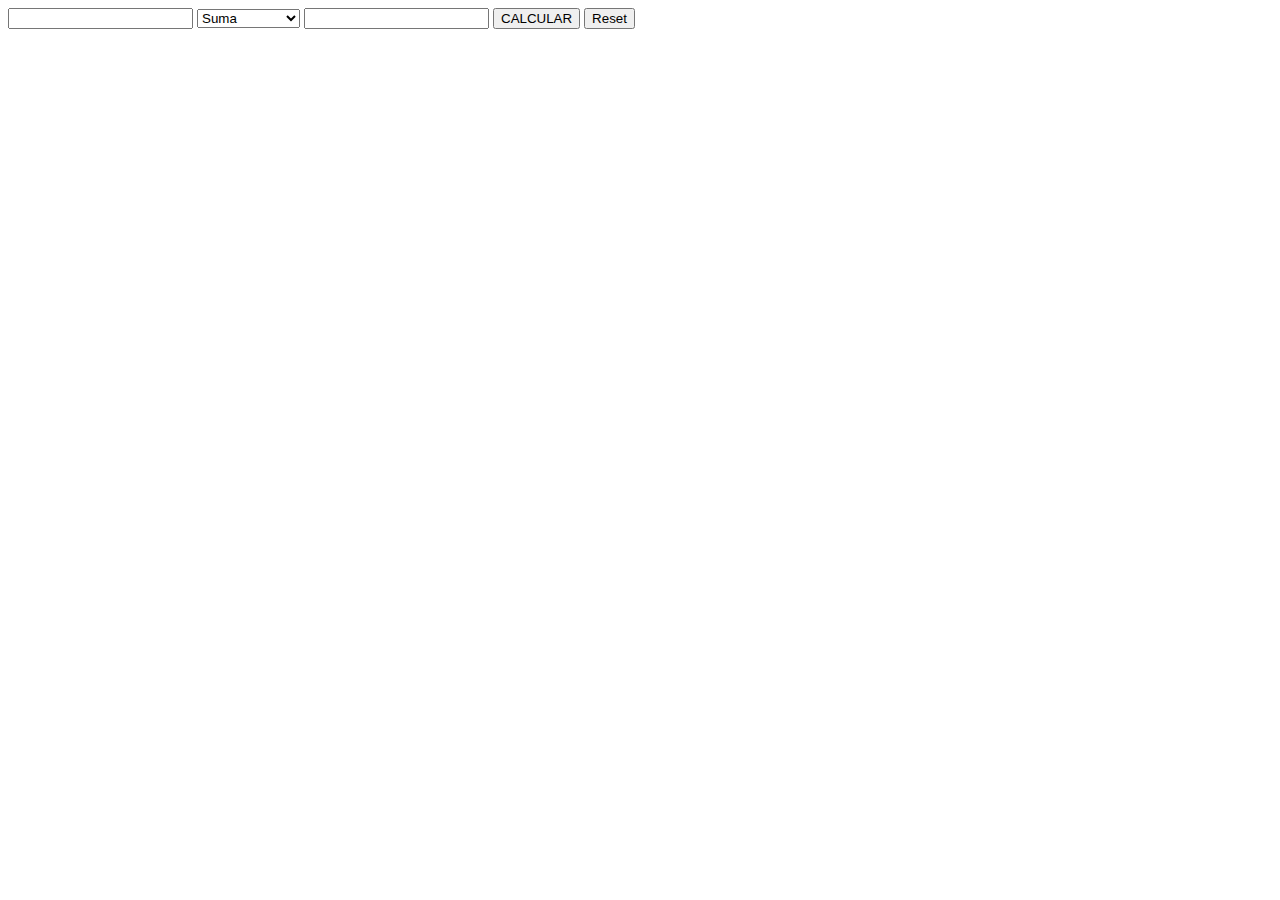
<file: calculadoraBasica/index.html>
<!DOCTYPE html>
<html lang="en">
<head>
    <meta charset="UTF-8">
    <meta name="viewport" content="width=device-width, initial-scale=1.0">
    <title>Calculadora Basica</title>
</head>
<body>
    <input type="number" id = "numero1">
    <select id = "operacion">
        <option value = "suma">Suma</option>
        <option value = "resta">Resta</option>
        <option value = "multiplicacion">Multiplicación</option>
        <option value = "division">División</option>

    </select>
    <input type="number" id = "numero2">
    <button onclick = calculadora()>CALCULAR</button>
    <button onclick = Reset()>Reset</button>
    
    <div id = "resultado"></div>
</body>
<script src = "calculator.js"></script>
</html>
</file>
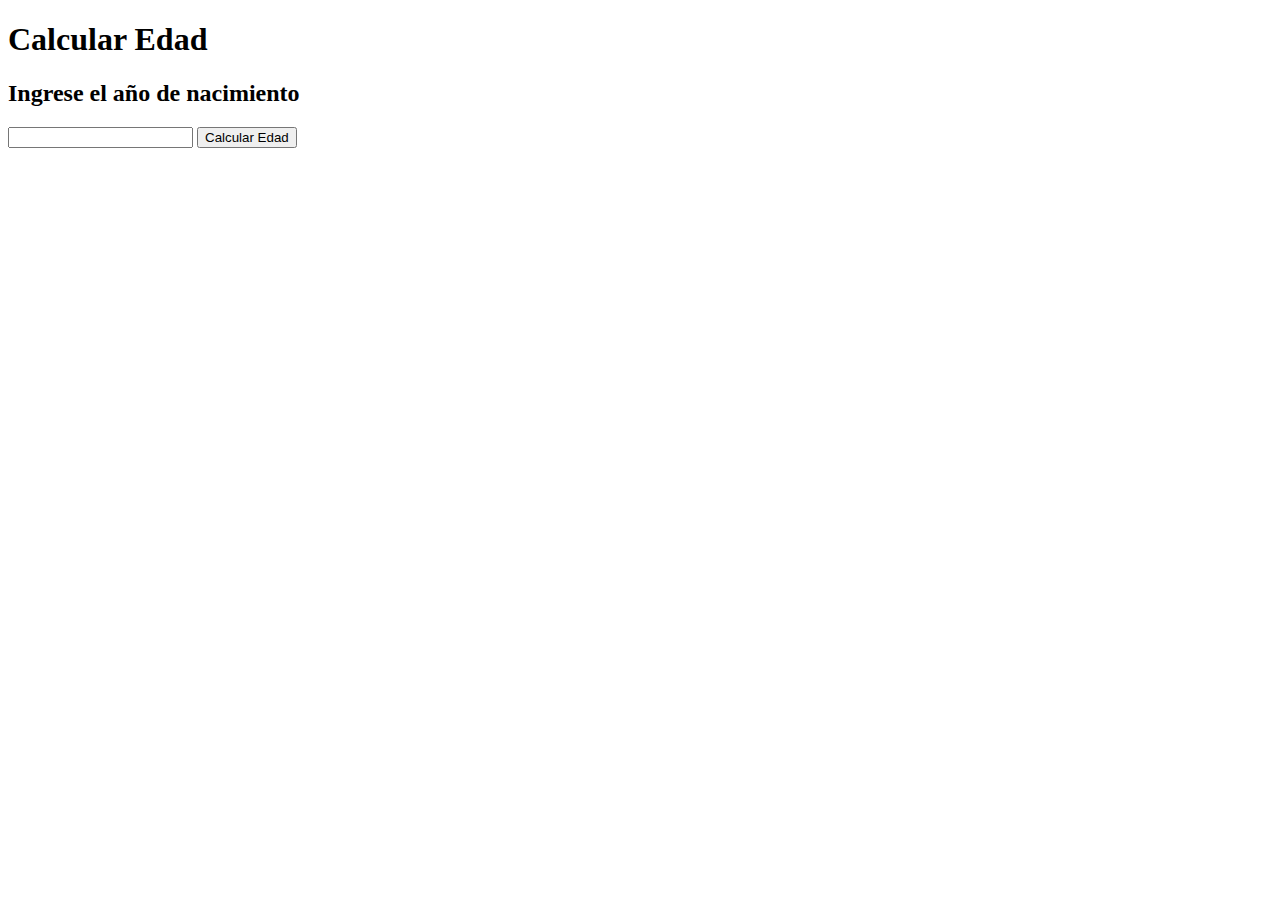
<file: calculaEdad/index.html>
<!DOCTYPE html>
<html lang="en">
<head>
    <meta charset="UTF-8">
    <meta name="viewport" content="width=device-width, initial-scale=1.0">
    <title>Calcular edad</title>
</head>
<body>
    <h1>Calcular Edad</h1>
    <h2>Ingrese el año de nacimiento</h2>
    <input type="number" id = "anioNacimiento">
    <button onclick="calcularEdad()">Calcular Edad</button>
    <p id = "resultado"></p>


    <script src = "script.js"></script>

</body>
</html>
</file>
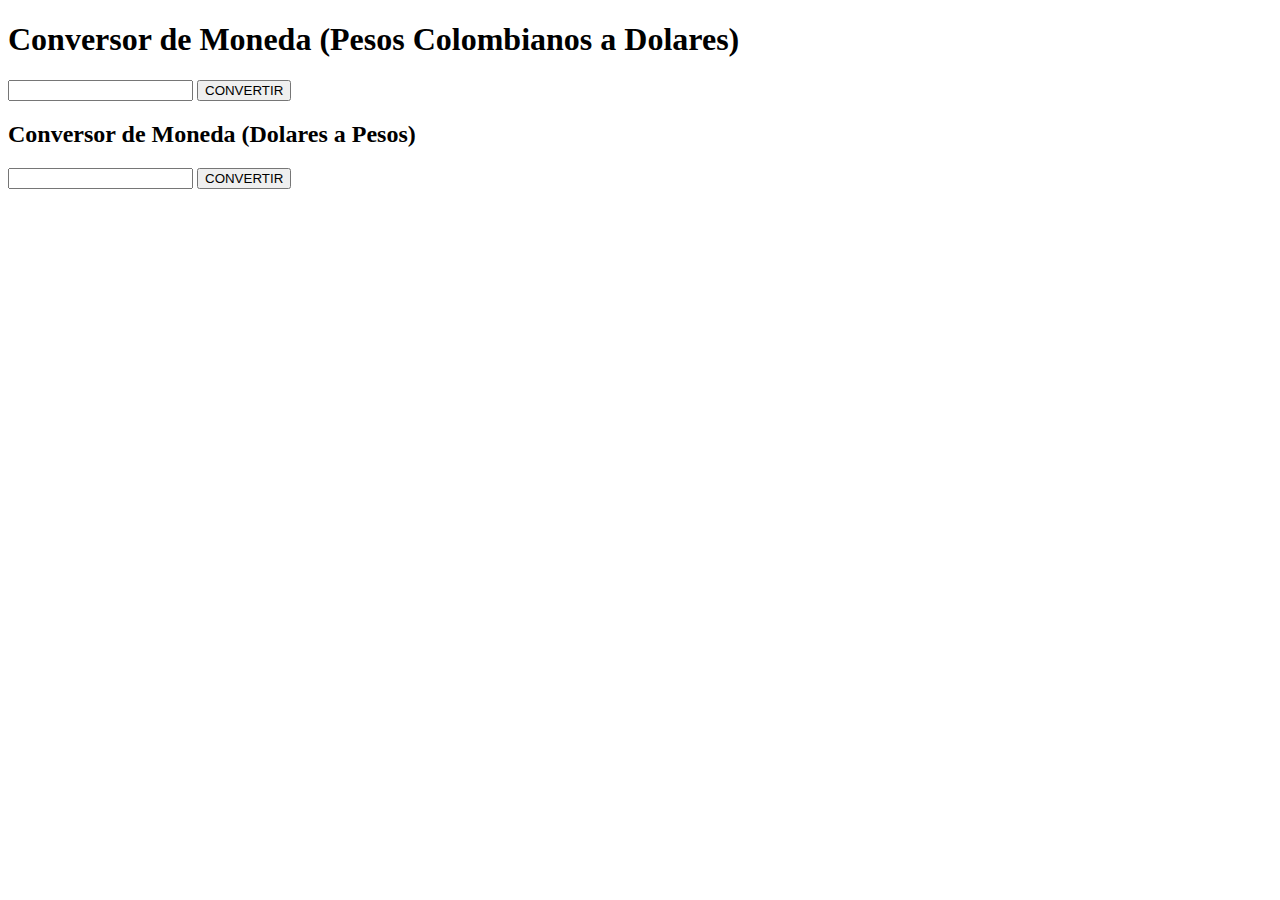
<file: conversionMoneda/index.html>
<!DOCTYPE html>
<html lang="en">
<head>
    <meta charset="UTF-8">
    <meta name="viewport" content="width=device-width, initial-scale=1.0">
    <title>Conversor Moneda</title>
</head>
<body>

    <h1>Conversor de Moneda (Pesos Colombianos a Dolares)</h1>

    <input  type="number" id = "pesos"> 
    <button onclick="convertir()">CONVERTIR</button> 
    <div id = "resultado"></div>


    <h2>Conversor de Moneda (Dolares a Pesos)</h2>

    <input  type="number" id = "dolares"> 
    <button onclick="conversion()">CONVERTIR</button> 
    <div id = "resultado2"></div>




    <script src = "script.js"></script>
    
</body>
</html>
</file>
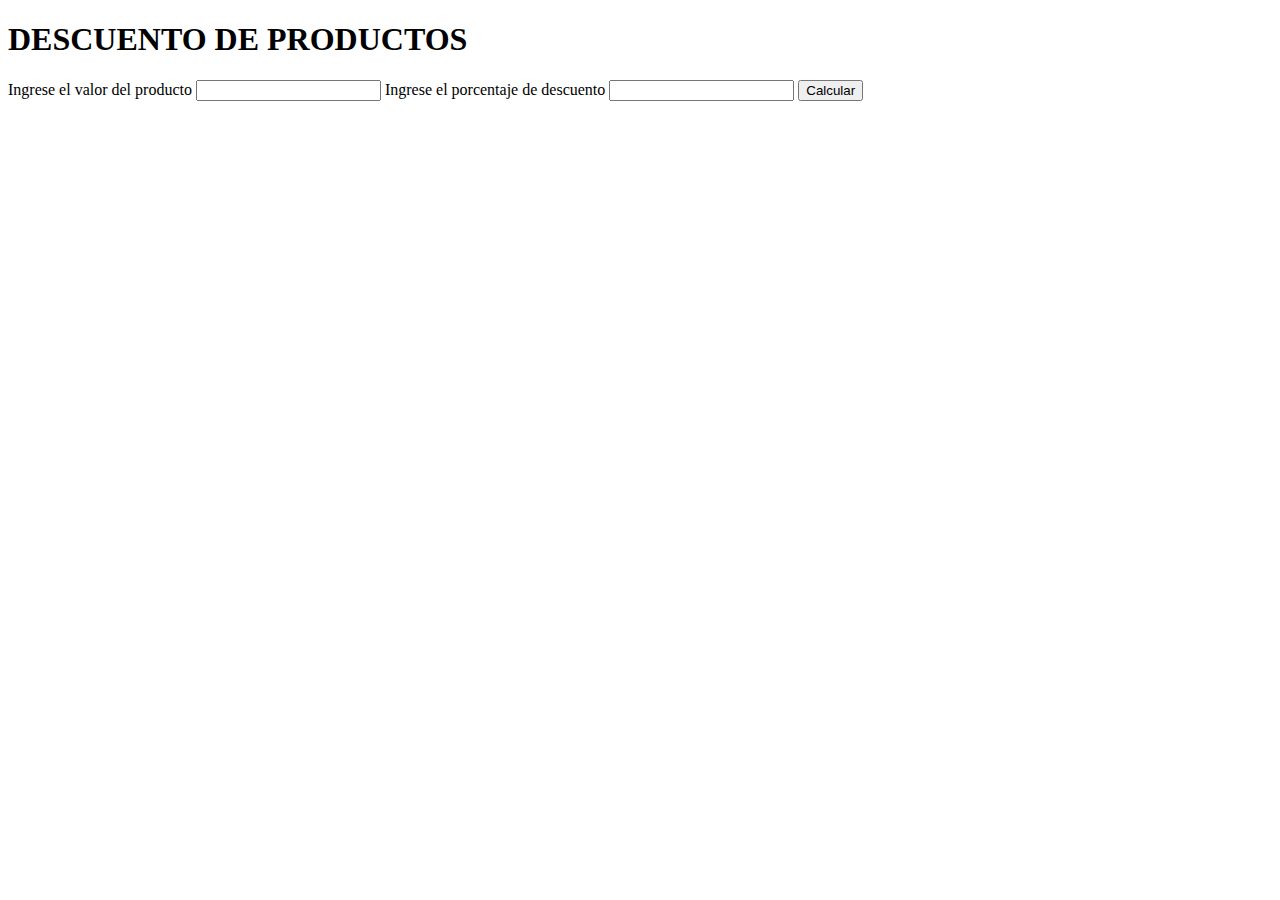
<file: descuentoProductos/index.html>
<!DOCTYPE html>
<html lang="en">
<head>
    <meta charset="UTF-8">
    <meta name="viewport" content="width=device-width, initial-scale=1.0">
    <title>DESCUENTO PRODUCTOS</title>
</head>
<body>

    <h1>DESCUENTO DE PRODUCTOS</h1>
    <label for = "">Ingrese el valor del producto</label>
    <input type = "number" id = "valorProducto">
    <label for = "">Ingrese el porcentaje de descuento</label>   
    <input type = "number" id = "porcentaje">
    <button onclick="calcularDescuento()">Calcular</button>
    <div id = "resultado"></div>

    <script src = "descuento.js"></script>
</body>
</html>
</file>
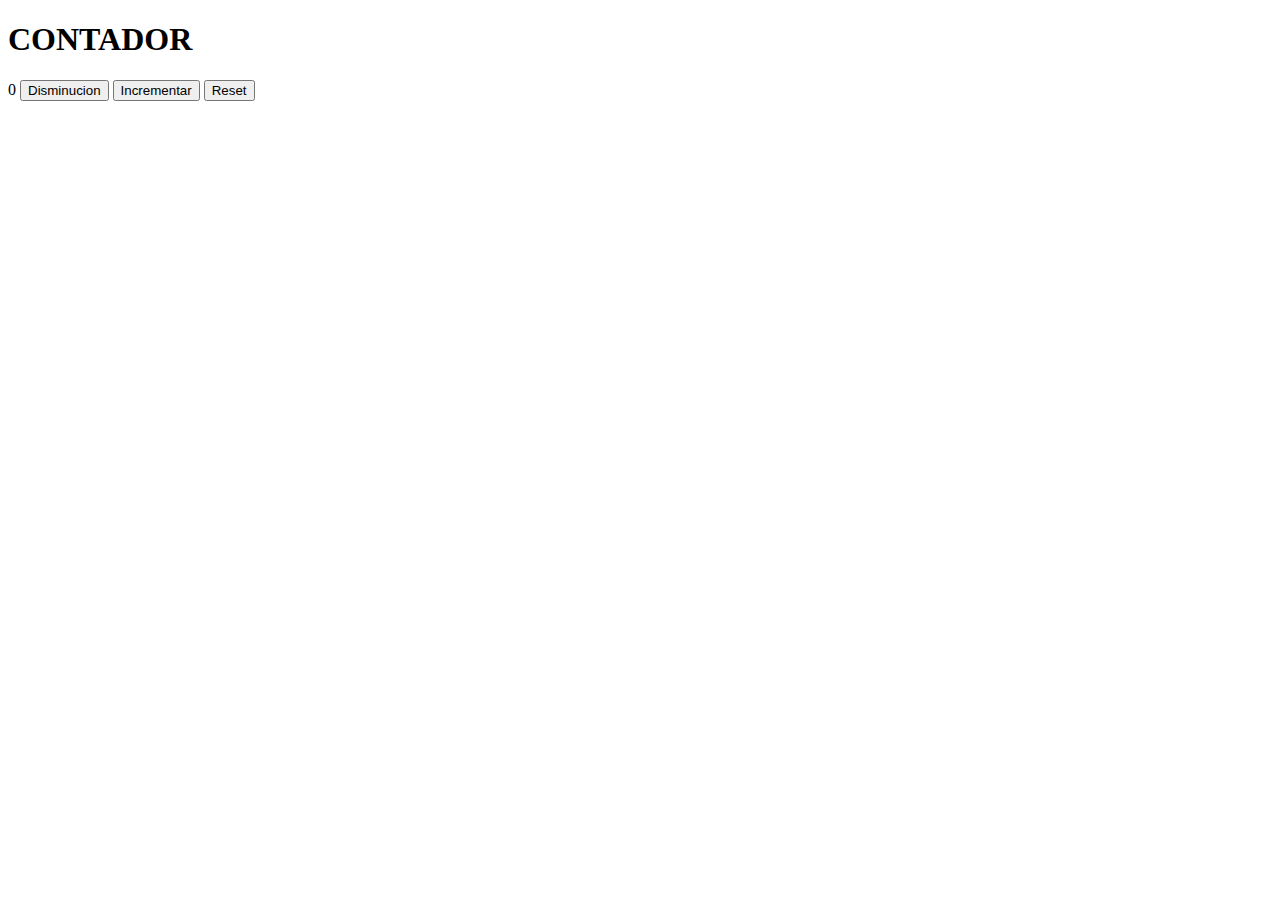
<file: ejericioJS/index.html>
<!DOCTYPE html>
<html lang="en">
<head>
    <meta charset="UTF-8">
    <meta name="viewport" content="width=device-width, initial-scale=1.0">
    <title>Document</title>
</head>
<body>

    <h1>CONTADOR</h1>

    <span id ="contador">0</span>
    <button onclick="disminuir()"> Disminucion</button>
    <button onclick="incrementar()"> Incrementar</button>
    <button onclick="reiniciar()"> Reset</button>
    <script src="contador.js"></script>

    
</body>
</html>
</file>
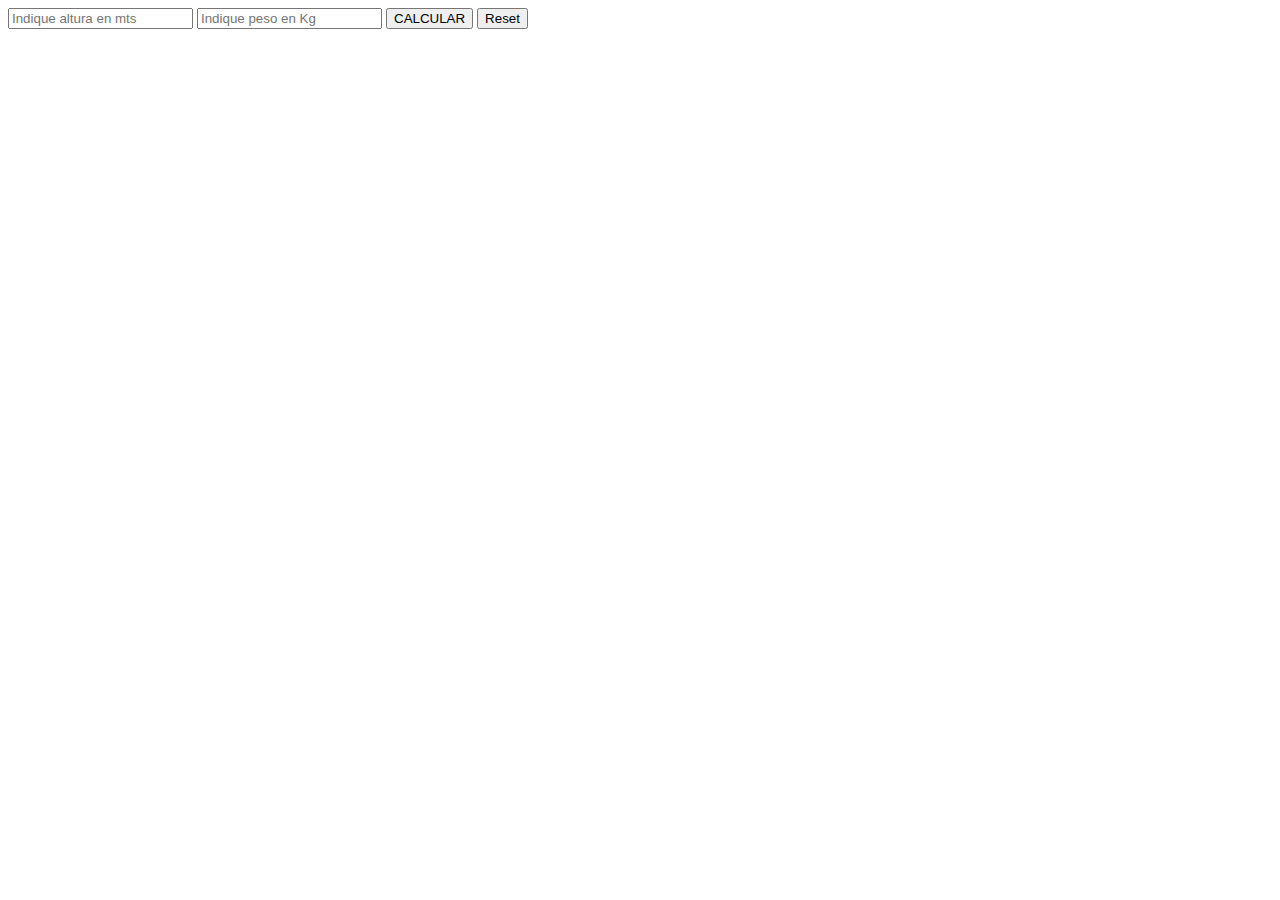
<file: IMC/index.html>
<!DOCTYPE html>
<html lang="en">
<head>
    <meta charset="UTF-8">
    <meta name="viewport" content="width=device-width, initial-scale=1.0">
    <title>CALCULO DE MASA CORPORAL</title>
</head>
<body>

    <input type="number" id = "altura" placeholder="Indique altura en mts">
    
    <input type="number" id = "peso" placeholder="Indique peso en Kg">
    <button onclick = imc()>CALCULAR</button>
    <button onclick = Reset()>Reset</button>
    
    <div id = "resultado"></div>

    <script src = "index.js"></script>
    
</body>
</html>
</file>
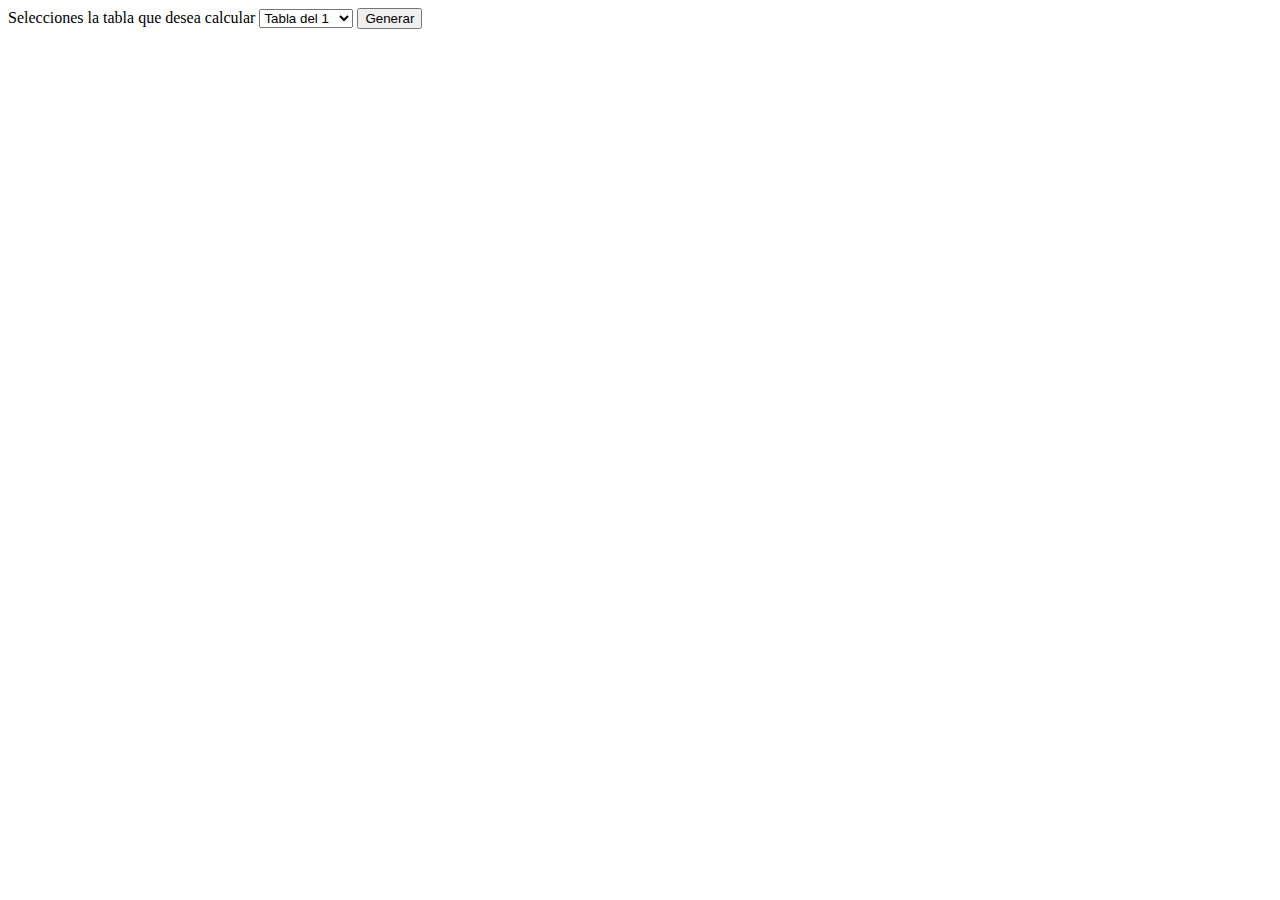
<file: tablasdeMultiplicar/index.html>
<!DOCTYPE html>
<html lang="en">
<head>
    <meta charset="UTF-8">
    <meta name="viewport" content="width=device-width, initial-scale=1.0">
    <title>Tablas de multiplicar</title>

    <label>Selecciones la tabla que desea calcular</label>

    <select id = "table">
        <option value="1">Tabla del 1</option>
        <option value="2">Tabla del 2</option>
        <option value="3">Tabla del 3</option>
        <option value="4">Tabla del 4</option>
        <option value="5">Tabla del 5</option>
        <option value="6">Tabla del 6</option>
        <option value="7">Tabla del 7</option>
        <option value="8">Tabla del 8</option>
        <option value="9">Tabla del 9</option>
        <option value="10">Tabla del 10</option>
        
    </select>

    <button onclick = "tabla()">Generar</button>
    <div id = "resultado" ></div>

<script src = tablas.js ></script>
</head>
<body>
    
</body>
</html>
</file>
